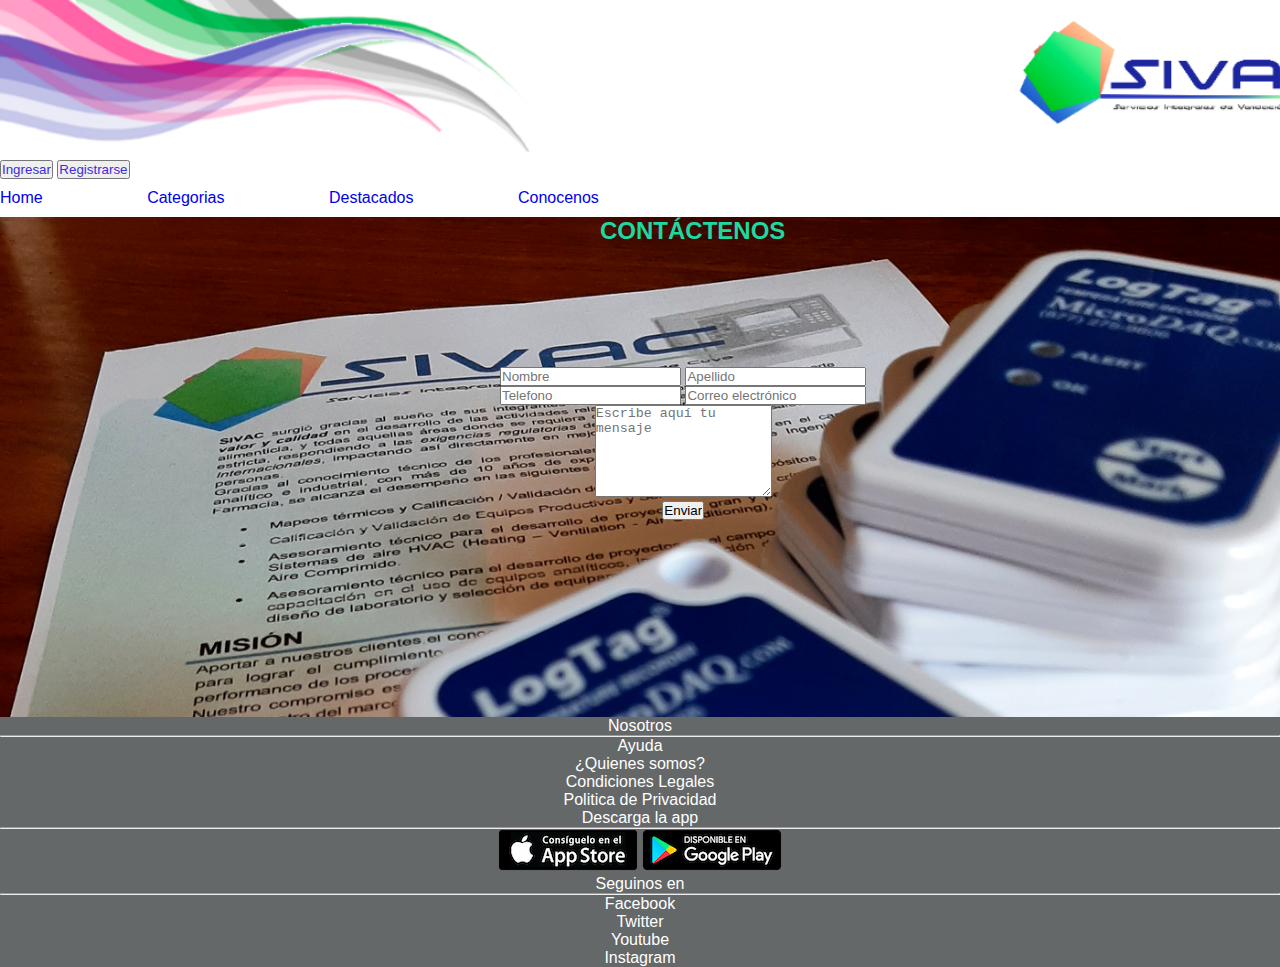
<file: contacto.html>
<!DOCTYPE html>
<html lang="en">
  <head>
    <meta charset="UTF-8" />
    <meta http-equiv="X-UA-Compatible" content="IE=edge" />
    <meta name="viewport" content="width=device-width, initial-scale=1.0" />
    <title>Contacto</title>
    <link rel="icon" href="img/icono.png">

    <link rel="stylesheet" href="styles.css">

    <!--=====================================
    VÍNCULOS CSS
    ======================================-->

    <!-- Font Awesome Para los Iconos-->
	  <link rel="stylesheet" href="https://use.fontawesome.com/releases/v5.7.2/css/all.css" integrity="sha384-fnmOCqbTlWIlj8LyTjo7mOUStjsKC4pOpQbqyi7RrhN7udi9RwhKkMHpvLbHG9Sr" crossorigin="anonymous">
  </head>

  <body>

    <!--=====================================
    HEADER
    ======================================-->

    <header>

      <div>
        <img src="img/logo.png" alt="Logo">
      </div>

      <div>
        
        <button>Ingresar</button>
        <button>Registrarse</button>

        <!-- Menu de navegacion -->
        <nav>
          <ul>
            <li><a href="index.html">Home</a></li>
            <li><a href="categorias.html">Categorias</a></li>
            <li><a href="destacados.html">Destacados</a></li>
            <li><a href="conocenos.html">Conocenos</a></li>      
          </ul>
        </nav>
  
      </div>
  
      </header>

    <main>

      <!--=====================================
      SECCION 1 - FORMULARIO DE CONTACTO
      ======================================-->

      <section id="fondo">
        
        <div class="" id="">
	
          <h2 class="">CONTÁCTENOS</h2>
        
            <form class="centrado">
        
              <div class="">
                
                <input type="text" class="" placeholder="Nombre">
        
                <input type="text" class="" placeholder="Apellido">
        
              </div>
        
              <div class="">
                
                <input type="text" class="" placeholder="Telefono">
        
                <input type="text" class="" placeholder="Correo electrónico">
        
              </div>
        
              <textarea class="" rows="6" placeholder="Escribe aquí tu mensaje"></textarea>
        
              <br>

              <input type="submit" class="" value="Enviar">
        
            </form>
                
        </div>

      </section>

            
    </main>

    <!--=====================================
    FOOTER
    ======================================-->
    
    <footer>

      <div>
        <p>Nosotros</p>
        <hr/>
        <a href="#">Ayuda</a><br>
        <a href="#">¿Quienes somos?</a><br>
        <a href="#">Condiciones Legales</a><br>
        <a href="#">Politica de Privacidad</a><br>
      </div>

      <div>
        <p>Descarga la app</p>
        <hr/>
        <img src="img/appstore.png" alt="AppStore">
        <img src="img/googleplay.png" alt="Googleplay">
      </div>

      <div>
        <p>Seguinos en</p>
        <hr/>

        <a href="#" target="_blank">
          <i class="fab fa-facebook-f"></i>
          <span class="">Facebook</span><br>
        </a>
        
        <a href="#" target="_blank">
          <i class="fab fa-twitter"></i>
          <span class="">Twitter</span><br>
        </a>
        
        <a href="#" target="_blank">
          <i class="fab fa-youtube"></i>
          <span class="">Youtube</span><br>
        </a>
        
        <a href="#" target="_blank">
          <i class="fab fa-instagram"></i>
          <span class="">Instagram</span><br>
        </a>

      </div>

    </footer>
  </body>
</html>
</file>
<file: styles.css>
/*=============================================
Reset
=============================================*/

* {
  margin: 0;
  padding: 0;
}

ul,
ol {
  list-style-type: none;
}

a {
  list-style-type: none;
  text-decoration: none;
}

a:visited,
a:link,
a:focus,
a:active {
  list-style-type: none;
  text-decoration: none;
}

/*=============================================
Html - Dimensiones
=============================================*/
/*
html{
	font-size: 62.5%;
}
*/

/*=============================================
Grid
=============================================*/

.grid {
  display: grid;
  /*background-color: honeydew;*/
  grid-template-columns: 1fr 1fr 1fr 1fr 1fr 1fr;
  grid-template-rows: 300px 500px 100px 2fr 2fr 2fr 2fr;
  grid-template-areas:
    "header header header header header header"
    "hero hero hero hero hero hero"
    "section1 section1 section1 section2 section2 section2"
    "section1 section1 section1 section2 section2 section2"
    "section3 section3 section4 section4 section4 section4"
    "section3 section3 section4 section4 section4 section4"
    "section5 section5 section5 section5 section6 section6"
    "section5 section5 section5 section5 section6 section6"
    "section7 section7 section7 section7 section8 section8"
    "section7 section7 section7 section7 section8 section8"
    "section9 section9 section10 section10 section11 section11"
    "section9 section9 section10 section10 section11 section11";
  border: 1px solid #000;
  padding: 5px;
  gap: 5px;
}

.item {
  border: 1px solid #000;
  /*background-color: grey;*/
}

.item1 {
  grid-area: header;
  display: flex;
  flex-direction: row;
  flex-wrap: nowrap;
  justify-content: space-between;
  align-items: center;
  padding-left: 20px;
  padding-right: 20px;
}

.item2 {
  grid-area: hero;
}

.item3 {
  grid-area: section1;
  display: flex;
  flex-direction: column;
  justify-content: center;
  align-items: center;
}

.item4 {
  grid-area: section2;
  display: flex;
  flex-direction: column;
  justify-content: center;
  align-items: center;
}

.item5 {
  grid-area: section3;
  display: flex;
  flex-direction: column;
  justify-content: center;
  align-items: center;
}

.item6 {
  grid-area: section4;
  display: flex;
  flex-direction: column;
  justify-content: center;
  align-items: center;
}

.item7 {
  grid-area: section5;
  display: flex;
  flex-direction: column;
  justify-content: center;
  align-items: center;
}

.item8 {
  grid-area: section6;
  display: flex;
  flex-direction: column;
  justify-content: center;
  align-items: center;
}

.item9 {
  grid-area: section7;
}

.item10 {
  grid-area: section8;
  display: flex;
  flex-direction: column;
  justify-content: center;
  align-items: center;
}

.item11 {
  grid-area: section9;
  display: flex;
  flex-direction: column;
  justify-content: center;
  align-items: center;
  background-color: #656869;
}

.item12 {
  grid-area: section10;
  display: flex;
  flex-direction: column;
  justify-content: center;
  align-items: center;
  background-color: #656869;
}

.item13 {
  grid-area: section11;
  display: flex;
  flex-direction: column;
  justify-content: center;
  align-items: center;
  background-color: #656869;
}

/*=============================================
Body
=============================================*/

body {
  font-family: "Roboto", sans-serif;
  min-height: 100vh;
}

/*=============================================
HEADER
=============================================*/

#fondoMenu {
  background-image: url("img/logo.png");
  background-repeat: no-repeat;
  background-size: contain;
  height: 500px;
  position: relative;
}

header button {
  color: rgb(61, 43, 223);
}

nav {
}

.links a {
  transition: all 0.3s;
}

.links a:hover {
  color: rgb(10, 161, 5);
  padding: 5px 0px;
  border-radius: 10px;
  background-color: rgba(0, 0, 0, 0.25);
}

ul {
  margin: 10px 0px 10px 0px;
}

li {
  display: inline;
  margin: 0px 100px 10px 0px;
}

header img {
  width: 1400px;
}

/*=============================================
Hero - imagen de fondo
=============================================*/

#fondo {
  background-image: url("img/fondo.png");
  background-repeat: no-repeat;
  background-size: cover;
  height: 500px;
  position: relative;
}

.hero {
  display: flex;
  height: 500px;
  justify-content: center;
  align-items: flex-end;
}

.info {
  display: flex;
  flex-direction: column;
  margin-bottom: 100px;
  justify-content: center;
  gap: 180px;
  padding: 20px;
  border-radius: 15px;
  background-color: rgba(0, 0, 0, 0.45);
  transition: transform 1s;
}

.info:hover {
  transform: scale(1.1);
}

.title {
  color: rgba(17, 109, 13, 0.925);
  padding: 5px 10px;
  border-radius: 5px;
  background-color: rgba(245, 241, 241, 1);
  transition: transform 1s;
  transform: translate(-200%, -1000%);
  opacity: 0;
}

.info:hover .title {
  transform: translate(0px, 0px);
  opacity: 1;
}

#fondo div h2 {
  position: absolute;
  top: 150;
  left: 600px;
  color: rgb(29, 216, 160);
}

#fondo div form {
  position: absolute;
  top: 150px;
  left: 500px;
}

/*=============================================
Seccion 2 
=============================================*/

main section h2 {
  color: rgb(21, 0, 139);
}

main section p {
  color: darkcyan;
}

video.borde {
  border: 1px solid black;
}

/*=============================================
Seccion Testimonios
=============================================*/

.centrado {
  text-align: center;
}

/*=============================================
FOOTER
=============================================*/

footer {
  background-color: #656869;
  text-align: center;
  color: white;
}

footer a {
  color: white;
}
</file>
